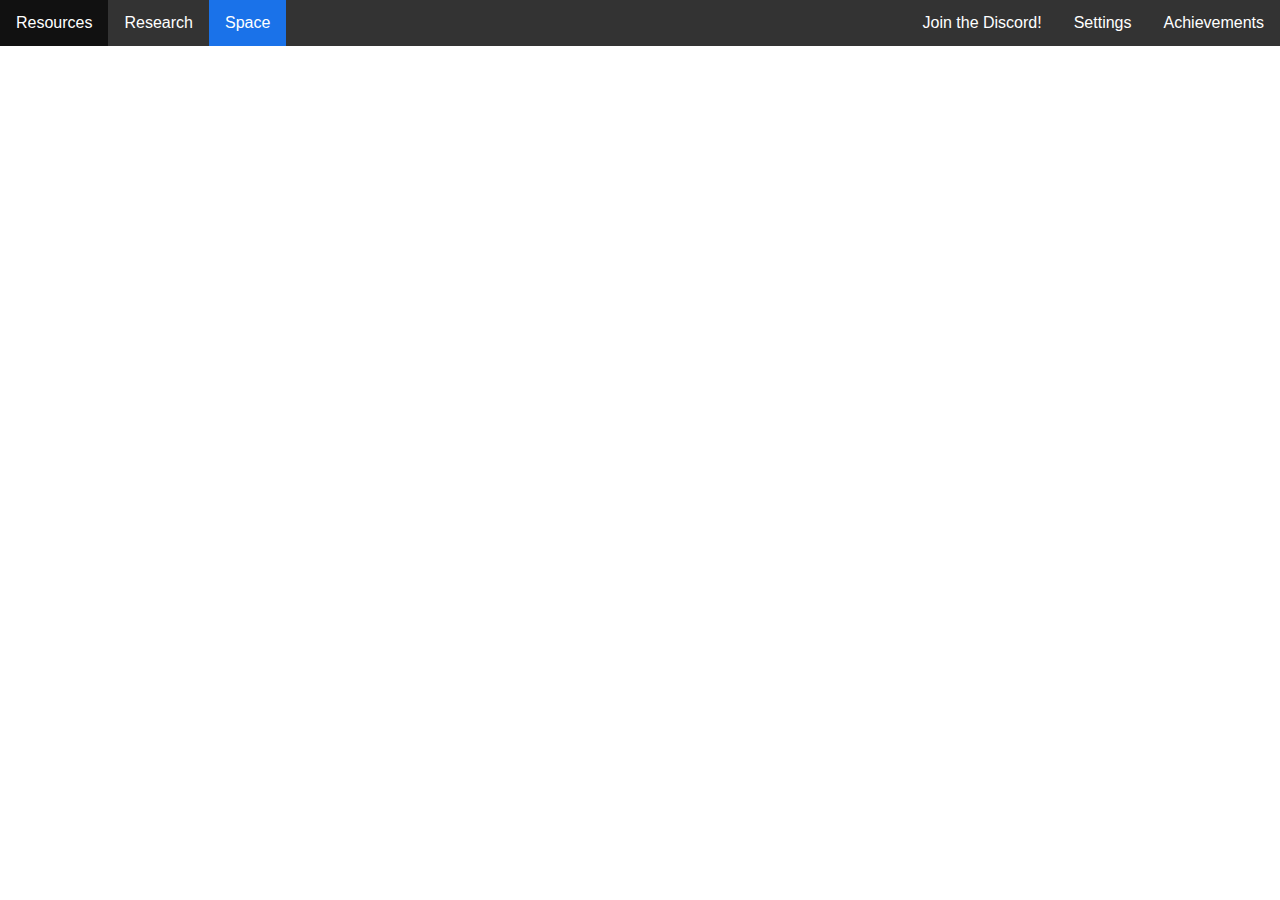
<file: achievements.html>
<!DOCTYPE html>
<html>
	<head>
		<title>I. Stellar & Co. - Settings</title>
		<style>
			ul {
				list-style-type: none;
				margin: 0px;
				padding: 0;
				overflow: hidden;
				background-color: #333;
				position: fixed;
				top: 0;
				width: 100%;
				font-weight: normal;
			}
			li {
				float: left;
			}
			li a {
				display: block;
				color: white;
				text-align: center;
				padding: 14px 16px;
				text-decoration: none;
			}
			li a:hover:not(.active) {
				background-color: #111;
			}
			.active {
				background-color: #1A72E9;
			}
			.load {
				text-align: center;
			}
			button1:focus {outline:0;}
			button:focus {outline:0;}
			body {
				color: #1A72E9;
				font-weight: 1000;
				font-family: sans-serif;
				position: relative;
				left: -8px;
			}
			button {
				background-color: #1A72E9;
				color: white;
				margin: 5px;
				transition-duration: 0.5s;
				border-radius: 12px;
				border: 2px solid #1A72E9;
				padding: 10px 15px;
			}
			button:hover {
				background-color: white;
				color: #1A72E9;
				box-shadow: 0 12px 16px 0 rgba(0,0,0,0.24), 0 17px 50px 0 rgba(0,0,0,0.19);
			}
			.button1 {
				background-color: #1A72E9;
				color: white;
				margin: 5px;
				transition-duration: 0.5s;
				border-radius: 12px;
				border: 2px solid #1A72E9;
				padding: 10px 15px;
			}
			.button1:hover {
				background-color: white;
				color: #1A72E9;
				box-shadow: 0 12px 16px 0 rgba(0,0,0,0.24), 0 17px 50px 0 rgba(0,0,0,0.19);
			}
			.button1 span {
				cursor: pointer;
				display: inline-block;
				position: relative;
				transition-duration: 0.5s;
			}
			.button1 span:after {
				content: '\00bb';
				position: absolute;
				opacity: 0;
				top: 0;
				right: -20px;
			}

			.button1:hover span {
				padding-right: 25px;
				transition-duration: 0.5s;
			}

			.button1:hover span:after {
				opacity: 1;
				right: 0;
			}
			.game {
				top: 50px;
				position: relative;
			}
		</style>
	</head>
	<body>
    		<div id="nav">
			<ul>
				<li><a href="/JS-Clicker/index.html">Resources</a></li>
				<li><a href="/JS-Clicker/research.html">Research</a></li>
				<li><a class="active" href="/JS-Clicker/space.html">Space</a></li>
				<li style="float:right"><a href="/JS-Clicker/achievements.html">Achievements</a></li>
				<li style="float:right"><a href="/JS-Clicker/settings.html">Settings</a></li>
				<li style="float:right"><a href="#about">Join the Discord!</a></li>
			</ul>
		</div>
	</body>
</html>
</file>
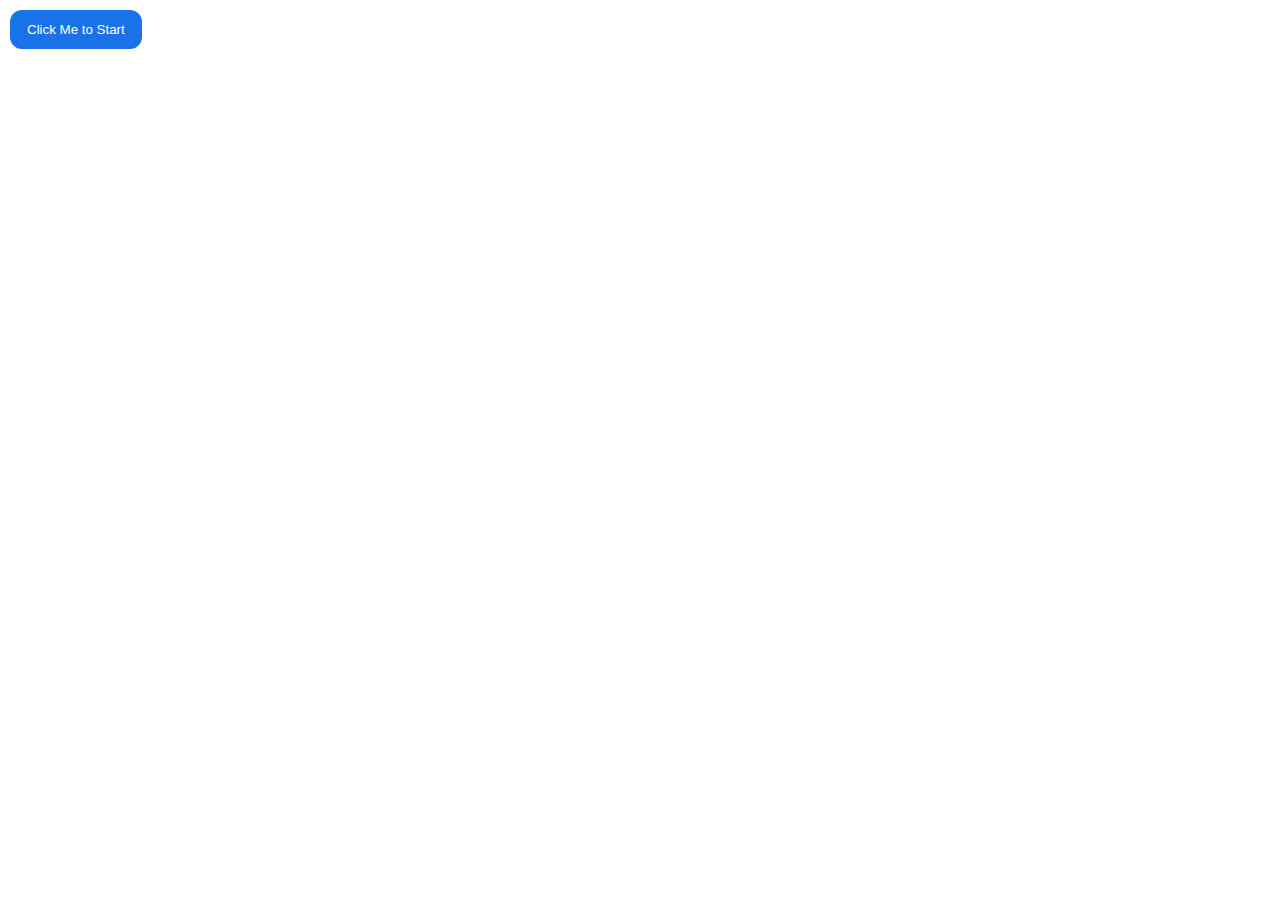
<file: JS Clicker.html>
<!DOCTYPE html>
<html>
	<head>
		<title>Click This</title>
		<style>
			button1:focus {outline:0;}
			button:focus {outline:0;}
			body {
				color: #1A72E9;
				margin: 5px;
				font-weight: 1000;
				font-family: sans-serif;
			}
			button {
				background-color: #1A72E9;
				color: white;
				margin: 5px;
				transition-duration: 0.5s;
				border-radius: 12px;
				border: 2px solid #1A72E9;
				padding: 10px 15px;
			}
			button:hover {
				background-color: white;
				color: #1A72E9;
				box-shadow: 0 12px 16px 0 rgba(0,0,0,0.24), 0 17px 50px 0 rgba(0,0,0,0.19);
			}
			.button1 {
				background-color: #1A72E9;
				color: white;
				margin: 5px;
				transition-duration: 0.5s;
				border-radius: 12px;
				border: 2px solid #1A72E9;
				padding: 10px 15px;
			}
			.button1:hover {
				background-color: white;
				color: #1A72E9;
				box-shadow: 0 12px 16px 0 rgba(0,0,0,0.24), 0 17px 50px 0 rgba(0,0,0,0.19);
			}
			.button1 span {
				cursor: pointer;
				display: inline-block;
				position: relative;
				transition-duration: 0.5s;
			}
			.button1 span:after {
				content: '\00bb';
				position: absolute;
				opacity: 0;
				top: 0;
				right: -20px;
			}

			.button1:hover span {
				padding-right: 25px;
				transition-duration: 0.5s;
			}

			.button1:hover span:after {
				opacity: 1;
				right: 0;
			}
		</style>
	</head>
	<body>
		<div id="nav">
			<nav>
			</nav>
		</div>
		<button class="button1" id="btn" onclick="load()"><span>Click Me to Start</span></button>
		<div id="sellcoal"></div>
		<div id="makeiron"></div>
		<div id="selliron"></div>
		<div id="makecopper"></div>
		<div id="sellcopper"></div>
		<div id="coal"></div>
		<div id="coins"></div>
		<div id="iron"></div>
		<div id="copper"></div>
		<script>
			var btn = document.getElementById("btn");
			var x;
			var copper = 0;
			var coppervalue;
			var divcopper = document.getElementById("copper");
			var divmakeiron = document.getElementById("makeiron");
			var divcoins = document.getElementById("coins");
			var divcoal = document.getElementById("coal");
			var coal = 0;
			var sellcopperbutton = false;
			var genironbutton1 = false;
			var genironbutton = false;
			var makeironbutton = false;
			var coalCanSell = false;
			var btn1;
			var makecopperbutton = false;
			var gencopperbutton = false;
			var gencopperbutton1 = false;
			var copperCanSell = false;
			var divmakecopper = document.getElementById("makecopper");
			var divsellcopper = document.getElementById("sellcopper");
			var sellironbutton = false;
			var divselliron = document.getElementById("selliron");
			var diviron = document.getElementById("iron")
			var sellcoalbutton = false
			var coins = 0;
			var iron = 0;
			var ironCanSell = false;
			var coalvalue;
			var divsellcoal = document.getElementById("sellcoal");
			var bt1;
			var onclick1;
			function load() {
				btn.innerHTML = "Gain 1 Coal Ore";
				x = btn.attributes[2];
				x.value = "coalOre()";
				divcoal.innerHTML = "Coal: 0";
				divcoins.innerHTML = "Coins: 0";
			}
			function update() {
				if (coal > 9) {
					coalCanSell = true;
				}
				if (coalCanSell == true) {
					if (sellcoalbutton == false) {
						btn1 = document.createElement("BUTTON");
						btn1.innerHTML = "Sell Coal";
						divsellcoal.appendChild(btn1);
						bt1 = divsellcoal.getElementsByTagName("BUTTON")[0];
						onclick1 = document.createAttribute("onclick");
						onclick1.value = "sellCoal()";
						bt1.setAttributeNode(onclick1);
						sellcoalbutton = true;
					}
				}
				if (coins > 19) {
					if (makeironbutton == false) {
						makeironbutton = true;
						btn3 = document.createElement("BUTTON");
						btn3.innerHTML = "Unlock Iron Production: 100 Coins";
						divmakeiron.appendChild(btn3);
						bt3 = divmakeiron.getElementsByTagName("BUTTON")[0];
						onclick3 = document.createAttribute("onclick");
						onclick3.value = "boughtIronProduction()";
						bt3.setAttributeNode(onclick3);
					}
				}
				if (coins > 109) {
					if (makecopperbutton == false) {
						makecopperbutton = true;
						btn7 = document.createElement("BUTTON");
						btn7.innerHTML = "Unlock Copper Production: 500 Coins";
						divmakecopper.appendChild(btn7);
						bt7 = divmakecopper.getElementsByTagName("BUTTON")[0];
						onclick7 = document.createAttribute("onclick");
						onclick7.value = "boughtCopperProduction()";
						bt7.setAttributeNode(onclick7);
					}
				}
				if (iron > 9) {
					ironCanSell = true;
				}
				if (copper > 9) {
					copperCanSell = true;
				}
				if (genironbutton == true) {
					if (genironbutton1 == false) {
						btn4 = document.createElement("BUTTON");
						btn4.innerHTML = "Gain 1 Iron Ore";
						divmakeiron.appendChild(btn4);
						bt4 = divmakeiron.getElementsByTagName("BUTTON")[0];
						onclick4 = document.createAttribute("onclick");
						onclick4.value = "ironOre()";
						bt4.setAttributeNode(onclick4);
						genironbutton1 = true;
					}
				}
				if (gencopperbutton == true) {
					if (gencopperbutton1 == false) {
						btn5 = document.createElement("BUTTON");
						btn5.innerHTML = "Gain 1 Copper Ore";
						divmakecopper.appendChild(btn5);
						bt5 = divmakecopper.getElementsByTagName("BUTTON")[0];
						onclick5 = document.createAttribute("onclick");
						onclick5.value = "copperOre()";
						bt5.setAttributeNode(onclick5);
						gencopperbutton1 = true;
					}
				}
				if (ironCanSell == true) {
					if (sellironbutton == false) {
						btn2 = document.createElement("BUTTON");
						btn2.innerHTML = "Sell Iron";
						divselliron.appendChild(btn2);
						bt2 = divselliron.getElementsByTagName("BUTTON")[0];
						onclick2 = document.createAttribute("onclick");
						onclick2.value = "sellIron()";
						bt2.setAttributeNode(onclick2);
						sellironbutton = true;
					}
				}
				if (copperCanSell == true) {
					if (sellcopperbutton == false) {
						btn6 = document.createElement("BUTTON");
						btn6.innerHTML = "Sell Copper";
						divsellcopper.appendChild(btn6);
						bt6 = divsellcopper.getElementsByTagName("BUTTON")[0];
						onclick6 = document.createAttribute("onclick");
						onclick6.value = "sellCopper()";
						bt6.setAttributeNode(onclick6);
						sellcopperbutton = true;
					}
				}
				ironvalue = iron * 2;
				coppervalue = copper * 5;
				coalvalue = coal * 0.5;
				resourcevalue = coalvalue + ironvalue + coppervalue;
			}
			update()
			function coalOre() {
				coal++;
				divcoal.innerHTML = "Coal: " + coal;
				update()
			}
			function ironOre() {
				iron++;
				diviron.innerHTML = "Iron Ore: " + iron;
				update()
			}
			function copperOre() {
				copper++;
				divcopper.innerHTML = "Copper Ore: " + copper;
				update()
			}
			function sellCoal() {
				coalvalue = coal * 0.5;
				resourcevalue = coalvalue + ironvalue;
				coins = coins + resourcevalue;
				coal = coal - coal;
				divcoal.innerHTML = "Coal: " + coal;
				divcoins.innerHTML = "Coins: " + coins;
				update()
			}
			function sellIron() {
				coins = coins + resourcevalue;
				iron = iron - iron;
				diviron.innerHTML = "Iron Ore: " + iron;
				divcoins.innerHTML = "Coins: " + coins;
				update()
			}
			function sellCopper() {
				coins = coins + resourcevalue;
				copper = copper - copper;
				divcopper.innerHTML = "Copper Ore: " + copper;
				divcoins.innerHTML = "Coins: " + coins;
				update()
			}
			function boughtIronProduction() {
				if ( coins < 100) {
					alert("You don't have enough coins!")
				}
				if (coins > 99) {
					genironbutton = true;
					divmakeiron.removeChild(divmakeiron.childNodes[0]);
					coins = coins - 100;
					divcoins.innerHTML = "Coins: " + coins;
					update()
				}
			}
			function boughtCopperProduction() {
				if ( coins < 500) {
					alert("You don't have enough coins!")
				}
				if (coins > 499) {
					gencopperbutton = true;
					divmakecopper.removeChild(divmakecopper.childNodes[0]);
					coins = coins - 500;
					divcoins.innerHTML = "Coins: " + coins;
					update()
				}
			}
		</script>
	</body>
</html>
</file>
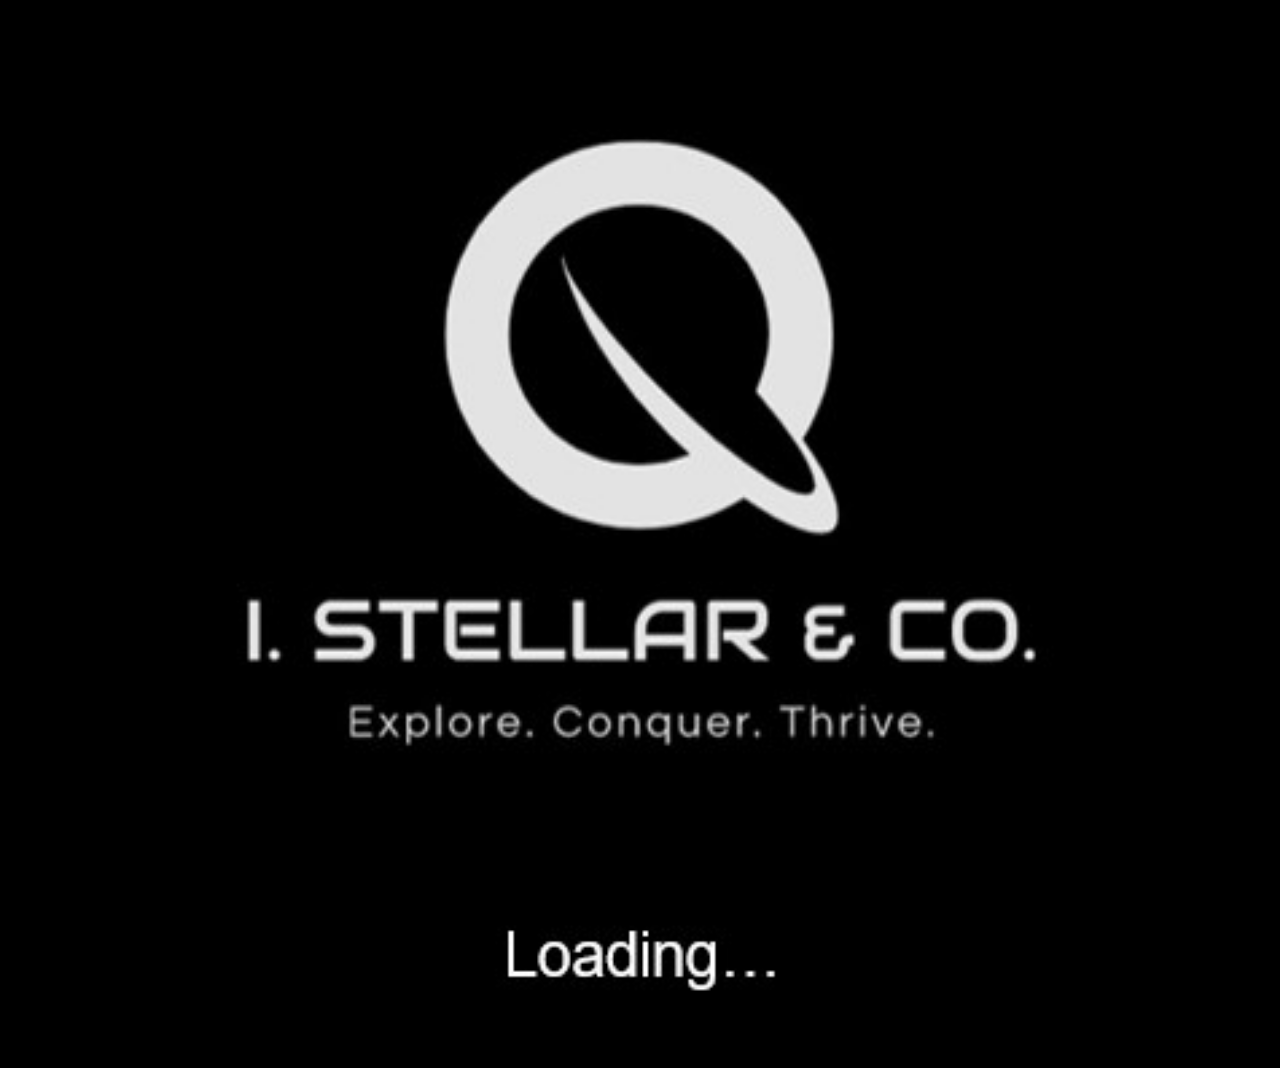
<file: resources.html>
<!DOCTYPE html>
<html>
	<head>
		<link rel="shortcut icon" href="/JS-Clicker/favicon.ico" type="image/x-icon">
		<title>I. Stellar & Co. - Resources</title>
		<script src="https://ajax.googleapis.com/ajax/libs/jquery/3.5.1/jquery.min.js"></script>
		<style>
			* {
				box-sizing: border-box;
			}
			ul {
				list-style-type: none;
				margin: 0px;
				padding: 0;
				overflow: hidden;
				background-color: #333;
				position: fixed;
				top: 0;
				width: 100%;
				font-weight: normal;
			}
			li {
				float: left;
			}
			li a {
				display: block;
				color: white;
				text-align: center;
				padding: 14px 16px;
				text-decoration: none;
			}
			li a:hover:not(.active) {
				background-color: #111;
			}
			.active {
				background-color: #1A72E9;
			}
			.load {
				
			}
			button1:focus {outline:0;}
			button:focus {outline:0;}
			html {
				color: rgb(26, 115, 232);
				font-weight: 1000;
				font-family: sans-serif;
				position: relative;
				left: 0px;
				right: -8px;
				margin: 0px;
				max-width: 100%;
				max-height: 100%;
				width: 100%;
				height: 100%;
			}
			button {
				background-color: #1A72E9;
				color: white;
				margin-bottom: 5px;
				transition-duration: 0.5s;
				border-radius: 12px;
				border: 2px solid #1A72E9;
				padding: 10px 15px;
			}
			button:hover {
				background-color: white;
				color: #1A72E9;
				box-shadow: 0 12px 16px 0 rgba(0,0,0,0.24), 0 17px 50px 0 rgba(0,0,0,0.19);
			}
			body {
				margin: 0px;
			}
			.button1 {
				background-color: #1A72E9;
				color: white;
				margin-bottom: 5px;
				transition-duration: 0.5s;
				border-radius: 12px;
				border: 2px solid #1A72E9;
				padding: 10px 15px;
			}
			.button1:hover {
				background-color: white;
				color: #1A72E9;
				box-shadow: 0 12px 16px 0 rgba(0,0,0,0.24), 0 17px 50px 0 rgba(0,0,0,0.19);
			}
			.button1 span {
				cursor: pointer;
				display: inline-block;
				position: relative;
				transition-duration: 0.5s;
			}
			.button1 span:after {
				content: '\00bb';
				position: absolute;
				opacity: 0;
				top: 0;
				right: -20px;
			}

			.button1:hover span {
				padding-right: 25px;
				transition-duration: 0.5s;
			}

			.button1:hover span:after {
				opacity: 1;
				right: 0;
			}
			.game {
				position: relative;
				top: 46px;
				margin: 8px;
			}
		</style>
	</head>
	<body>
		<div id="container">
			<div id="load">
				<img class="load" height="100%" width="100%" src="https://lvoz2.github.io/JS-Clicker/I.%20Stellar%20&%20Co.%20-%20Loading.jpg" alt="Loading..."></img>
			</div>
			<div id="nav">
			</div>
			<div id="Game" class="game">
				<div id="btn"></div>
				<div id="makecoal"></div>
				<div id="sellcoal"></div>
				<div id="buyiron"></div>
				<div id="makeiron"></div>
				<div id="selliron"></div>
				<div id="buycopper"></div>
				<div id="makecopper"></div>
				<div id="sellcopper"></div>
				<div id="buyrubber"></div>
				<div id="makerubber"></div>
				<div id="sellrubber"></div>
				<div id="coal"></div>
				<div id="iron"></div>
				<div id="copper"></div>
				<div id="rubber"></div>
				<div id="coins"></div>
			</div>
		</div>
		<script>
			var btn = document.getElementById("btn");
			var x;
			var rubbervalue;
			var copper = 0;
			var sellrubberbutton;
			var makeironbuttonclickedsuccess;
			var makecopperbuttonclickedsuccess;
			var makerubberbuttonclickedsuccess;
			var coppervalue;
			var divload = document.getElementById("load");
			var divcopper = document.getElementById("copper");
			var divrubber = document.getElementById("rubber");
			var divmakeiron = document.getElementById("makeiron");
			var divcoins = document.getElementById("coins");
			var divcoal = document.getElementById("coal");
			var coal = 0;
			var checking;
			var sellcopperbutton;
			var genironbutton1;
			var genironbutton;
			var makeironbutton;
			var coalCanSell;
			var btn1;
			var workers;
			var miners;
			var scientists;
			var financial;
			var readyiron;
			var readycopper;
			var readyrubber;
			var rubber = 0;
			var makecopperbutton;
			var gencopperbutton;
			var gencopperbutton1;
			var copperCanSell;
			var divmakecopper = document.getElementById("makecopper");
			var divsellcopper = document.getElementById("sellcopper");
			var divbuyiron = document.getElementById("buyiron");
			var divbuycopper = document.getElementById("buycopper");
			var divbuyrubber = document.getElementById("buyrubber");
			var makerubberbutton;
			var divnav = document.getElementById("nav");
			var genrubberbutton;
			var genrubberbutton1;
			var rubberCanSell;
			var divmakerubber = document.getElementById("makerubber");
			var divsellrubber = document.getElementById("sellrubber");
			var sellironbutton;
			var divselliron = document.getElementById("selliron");
			var diviron = document.getElementById("iron")
			var sellcoalbutton;
			var coins = 0;
			var iron = 0;
			var ironCanSell;
			var coalvalue;
			var divsellcoal = document.getElementById("sellcoal");
			var bt1;
			var onclick1;
			var coinfile;
			var coalfile;
			var ironfile;
			var copperfile;
			var rubberfile;
			$(document).ready(function(){
				doStart()
			})
			function check() {
				coalvisible = document.getElementById("coal").innerHTML;
				currentcoal = "Coal: " + coal;
				if (coalvisible != currentcoal) {
					reset()
					console.log("Resetting...");
				}
				coinsvisible = document.getElementById("coins").innerHTML;
				currentcoins = "Coins: " + coins;
				if (coinsvisible != currentcoins) {
					reset()
					console.log("Resetting...");
				}
				ironvisible = document.getElementById("iron").innerHTML;
				currentiron = "Iron: " + iron;
				if (ironvisible != currentiron) {
					if (makeironbuttonclickedsuccess == true) {
						reset()
						console.log("Resetting...");
					}
					if (makeironbuttonclickedsuccess != true) {
						iron = 0;
					}
				}
				coppervisible = document.getElementById("copper").innerHTML;
				currentcopper = "Copper: " + copper;
				if (coppervisible != currentcopper) {
					if (makecopperbuttonclickedsuccess == true) {
						reset()
						console.log("Resetting...");
					}
					if (makecopperbuttonclickedsuccess != true) {
						copper = 0;
					}
				}
				rubbervisible = document.getElementById("rubber").innerHTML;
				currentrubber = "Rubber: " + rubber;
				if (rubbervisible != currentrubber) {
					if (makerubberbuttonclickedsuccess == true) {
						reset()
						console.log("Resetting...");
					}
					if (makerubberbuttonclickedsuccess != true) {
						rubber = 0;
					}
				}
				savetofile()
				
			}
			function doStart() {
				setTimeout(gameStart, 2500);
				console.log("Started");
			}
			function reset() {
				localStorage.clear()
				btn.innerHTML = '<button class="button" onclick="coalOre()">Gain 1 Coal Ore</button>';
				divcopper.innerHTML = "";
				divrubber.innerHTML = "";
				divmakeiron.innerHTML = "";
				divcoins.innerHTML = "Coins: 0";
				divcoal.innerHTML = "Coal: 0";
				divmakecopper.innerHTML = "";
				divsellcopper.innerHTML = "";
				divbuyiron.innerHTML = "";
				divbuycopper.innerHTML = "";
				divbuyrubber.innerHTML = "";
				divmakerubber.innerHTML = "";
				divsellrubber.innerHTML = "";
				divselliron.innerHTML = "";
				diviron.innerHTML = "";
				divsellcoal.innerHTML = "";
				alternate()
			}
			function gameStart() {
				savefile = localStorage.getItem("save");
				divload.innerHTML = "";
				divnav.innerHTML = '<ul><li><a class="active" href="/JS-Clicker/index.html">Resources</a></li><li><a href="/JS-Clicker/research.html">Research</a></li><li><a href="/JS-Clicker/space.html">Space</a></li><li style="float:right"><a href="/JS-Clicker/achievements.html">Achievements</a></li><li style="float:right"><a href="/JS-Clicker/settings.html">Settings</a></li><li style="float:right"><a href="https://discord.gg/4zvyXpS">Join the Discord!</a></li></ul>';
				savefile = atob(savefile);
				if (savefile != "2") {
					alternate()
				}
				if (savefile == "2") {
					find()
				}
			}
			function find() {
				coinfile = localStorage.getItem('coins');
				coalfile = localStorage.getItem('coal');
				ironfile = localStorage.getItem('iron');
				copperfile = localStorage.getItem('copper');
				rubberfile = localStorage.getItem('rubber');
				coalCanSellfile = localStorage.getItem('coalCanSell');
				gencopperbuttonfile = localStorage.getItem('gencopperbutton');
				copperCanSellfile = localStorage.getItem('copperCanSell');
				rubberCanSellfile = localStorage.getItem('rubberCanSell');
				genrubberbuttonfile = localStorage.getItem('genrubberbutton');
				genironbuttonfile = localStorage.getItem('genironbutton');
				ironCanSellfile = localStorage.getItem('ironCanSell');
				makeironbuttonclickedsuccessfile = localStorage.getItem('makeironbuttonclickedsuccess');
				makecopperbuttonclickedsuccessfile = localStorage.getItem('makecopperbuttonclickedsuccess');
				makerubberbuttonclickedsuccessfile = localStorage.getItem('makerubberbuttonclickedsuccess');
				coinfile = atob(coinfile);
				coalfile = atob(coalfile);
				ironfile = atob(ironfile);
				copperfile = atob(copperfile);
				rubberfile = atob(rubberfile);
				coalCanSell = atob(coalCanSellfile);
				copperCanSell = atob(copperCanSellfile);
				rubberCanSell = atob(rubberCanSellfile);
				ironCanSell = atob(ironCanSellfile);
				genironbutton = atob(genironbuttonfile);
				gencopperbutton = atob(gencopperbuttonfile);
				genrubberbutton = atob(genrubberbuttonfile);
				makerubberbuttonclickedsuccess = atob(makerubberbuttonclickedsuccessfile);
				makeironbuttonclickedsuccess = atob(makeironbuttonclickedsuccessfile);
				makecopperbuttonclickedsuccess = atob(makecopperbuttonclickedsuccessfile);
				coalCanSell = (coalCanSell == "true");
				copperCanSell = (copperCanSell == "true");
				rubberCanSell = (rubberCanSell == "true");
				ironCanSell = (ironCanSell == "true");
				genironbutton = (genironbutton == "true");
				gencopperbutton = (gencopperbutton == "true");
				genrubberbutton = (genrubberbutton == "true");
				makerubberbuttonclickedsuccess = (makerubberbuttonclickedsuccess == "true");
				makeironbuttonclickedsuccess = (makeironbuttonclickedsuccess == "true");
				makecopperbuttonclickedsuccess = (makecopperbuttonclickedsuccess == "true");
				coins = parseInt(coinfile);
				coal = parseInt(coalfile);
				iron = parseInt(ironfile);
				copper = parseInt(copperfile);
				rubber = parseInt(rubberfile);
				sellironbutton = false;
				sellcoalbutton = false;
				sellcopperbutton = false;
				sellrubberbutton = false;
				genrubberbutton1 = false;
				gencopperbutton1 = false;
				genironbutton1 = false;
				makeironbutton = false;
				makecoalbutton = false;
				makecopperbutton = false;
				makerubberbutton = false;
				load()
			}
			function alternate() {
				coal = 0;
				coins = 0;
				iron = 0;
				copper = 0;
				rubber = 0;
				ironCanSell = false;
				genrubberbutton = false;
				rubberCanSell = false;
				copperCanSell = false;
				gencopperbutton = false;
				coalCanSell = false;
				genironbutton = false;
				sellironbutton = false;
				sellcoalbutton = false;
				makerubberbutton = false;
				makeironbutton = false;
				sellcopperbutton = false;
				genrubberbutton1 = false;
				gencopperbutton1 = false;
				readyiron = false;
				makecoalbutton = false;
				readycopper = false;
				readyrubber = false;
				makecopperbutton = false;
				makeironbuttonclickedsuccess = false;
				makecopperbuttonclickedsuccess = false;
				makerubberbuttonclickedsuccess = false;
				genironbutton1 = false;
				load()
			}
			function coalAuto() {
				if (coalMiners != 0) {
					coal = coal + 1;
				}
				divcoal = "Coal: " + coal;
				coalSpeed = 1000 / coalMiners;
				setTimeout(coalAuto, coalSpeed); 
			}
			function load() {
				btn.innerHTML = '<button class="button" onclick="coalOre()">Gain 1 Coal Ore</button>';
				checking = setInterval(check, 10);
				divcoal.innerHTML = "Coal: " + coal;
				divcoins.innerHTML = "Coins: " + coins;
				update()
			}
			function update() {
				if (coins > 39) {
					readyiron = true;
				}
				if (coins > 999) {
					readyrubber = true;
				}
				if (coins > 199) {
					readycopper = true;
				}
				if (genironbutton == true) {
					diviron.innerHTML = "Iron: " + iron;
				}
				if (gencopperbutton == true) {
					divcopper.innerHTML = "Copper: " + copper;
				}
				if (genrubberbutton == true) {
					divrubber.innerHTML = "Rubber: " + rubber;
				}
				if (coal > 9) {
					coalCanSell = true;
				}
				if (coalCanSell == true) {
					if (sellcoalbutton == false) {
						btn1 = document.createElement("BUTTON");
						btn1.innerHTML = "Sell Coal";
						divsellcoal.appendChild(btn1);
						bt1 = divsellcoal.getElementsByTagName("BUTTON")[0];
						onclick1 = document.createAttribute("onclick");
						onclick1.value = "sellCoal()";
						bt1.setAttributeNode(onclick1);
						sellcoalbutton = true;
					}
				}
				if (readyiron == true) {
					if (makeironbutton == false) {
						if (makeironbuttonclickedsuccess == false) {
							makeironbutton = true;
							btn3 = document.createElement("BUTTON");
							btn3.innerHTML = "Unlock Iron Production: 200 Coins";
							divbuyiron.appendChild(btn3);
							bt3 = divbuyiron.getElementsByTagName("BUTTON")[0];
							onclick3 = document.createAttribute("onclick");
							onclick3.value = "boughtIronProduction()";
							bt3.setAttributeNode(onclick3);
						}
					}
				}
				if (readyrubber == true) {
					if (makerubberbutton == false) {
						if (makerubberbuttonclickedsuccess == false) {
							makerubberbutton = true;
							btn8 = document.createElement("BUTTON");
							btn8.innerHTML = "Unlock Rubber Production: 3000 Coins";
							divbuyrubber.appendChild(btn8);
							bt8 = divbuyrubber.getElementsByTagName("BUTTON")[0];
							onclick8 = document.createAttribute("onclick");
							onclick8.value = "boughtRubberProduction()";
							bt8.setAttributeNode(onclick8);
						}
					}
				}
				if (readycopper == true) {
					if (makecopperbutton == false) {
						if (makecopperbuttonclickedsuccess == false) {
							makecopperbutton = true;
							btn7 = document.createElement("BUTTON");
							btn7.innerHTML = "Unlock Copper Production: 1000 Coins";
							divbuycopper.appendChild(btn7);
							bt7 = divbuycopper.getElementsByTagName("BUTTON")[0];
							onclick7 = document.createAttribute("onclick");
							onclick7.value = "boughtCopperProduction()";
							bt7.setAttributeNode(onclick7);
						}
					}
				}
				if (iron > 9) {
					ironCanSell = true;
				}
				if (copper > 9) {
					copperCanSell = true;
				}
				if (rubber > 9) {
					rubberCanSell = true;
				}
				if (genironbutton == true) {
					if (genironbutton1 == false) {
						btn4 = document.createElement("BUTTON");
						btn4.innerHTML = "Gain 1 Iron";
						divmakeiron.appendChild(btn4);
						bt4 = divmakeiron.getElementsByTagName("BUTTON")[0];
						onclick4 = document.createAttribute("onclick");
						onclick4.value = "ironOre()";
						bt4.setAttributeNode(onclick4);
						genironbutton1 = true;
					}
				}
				if (gencopperbutton == true) {
					if (gencopperbutton1 == false) {
						divmakecopper.innerHTML = '<button onclick="copperOre()">Gain 1 Copper</button>';
						gencopperbutton1 = true;
					}
				}
				if (genrubberbutton == true) {
					if (genrubberbutton1 == false) {
						divmakerubber.innerHTML = '<button onclick="rubberUp()">Gain 1 Rubber</button>';
						genrubberbutton1 = true;
					}
				}
				if (ironCanSell == true) {
					if (sellironbutton == false) {
						btn2 = document.createElement("BUTTON");
						btn2.innerHTML = "Sell Iron";
						divselliron.appendChild(btn2);
						bt2 = divselliron.getElementsByTagName("BUTTON")[0];
						onclick2 = document.createAttribute("onclick");
						onclick2.value = "sellIron()";
						bt2.setAttributeNode(onclick2);
						sellironbutton = true;
					}
				}
				if (copperCanSell == true) {
					if (sellcopperbutton == false) {
						btn6 = document.createElement("BUTTON");
						btn6.innerHTML = "Sell Copper";
						divsellcopper.appendChild(btn6);
						bt6 = divsellcopper.getElementsByTagName("BUTTON")[0];
						onclick6 = document.createAttribute("onclick");
						onclick6.value = "sellCopper()";
						bt6.setAttributeNode(onclick6);
						sellcopperbutton = true;
					}
				}
				if (rubberCanSell == true) {
					if (sellrubberbutton == false) {
						btn10 = document.createElement("BUTTON");
						btn10.innerHTML = "Sell Rubber";
						divsellrubber.appendChild(btn10);
						bt10 = divsellrubber.getElementsByTagName("BUTTON")[0];
						onclick10 = document.createAttribute("onclick");
						onclick10.value = "sellRubber()";
						bt10.setAttributeNode(onclick10);
						sellrubberbutton = true;
					}
				}
				ironvalue = iron * 4;
				coppervalue = copper * 10;
				coalvalue = coal * 1;
				savetofile()
			}
			function coalOre() {
				coal++;
				divcoal.innerHTML = "Coal: " + coal;
				update()
			}
			function ironOre() {
				iron++;
				diviron.innerHTML = "Iron: " + iron;
				update()
			}
			function copperOre() {
				copper++;
				divcopper.innerHTML = "Copper: " + copper;
				update()
			}
			function rubberUp() {
				rubber++;
				divrubber.innerHTML = "Rubber: " + rubber;
				update()
			}
			function sellCoal() {
				coalvalue = coal * 1;
				coins = coins + coalvalue;
				coal = coal - coal;
				divcoal.innerHTML = "Coal: " + coal;
				divcoins.innerHTML = "Coins: " + coins;
				update()
			}
			function sellIron() {
				ironvalue = iron * 4;
				coins = coins + ironvalue;
				iron = iron - iron;
				diviron.innerHTML = "Iron: " + iron;
				divcoins.innerHTML = "Coins: " + coins;
				update()
			}
			function sellCopper() {
				coppervalue = copper * 10;
				coins = coins + coppervalue;
				copper = copper - copper;
				divcopper.innerHTML = "Copper: " + copper;
				divcoins.innerHTML = "Coins: " + coins;
				update()
			}
			function sellRubber() {
				rubbervalue = rubber * 4;
				coins = coins + rubbervalue;
				rubber = rubber - rubber;
				divrubber.innerHTML = "Rubber: " + rubber;
				divcoins.innerHTML = "Coins: " + coins;
				update()
			}
			function boughtIronProduction() {
				if ( coins < 200) {
					alert("You don't have enough coins!")
				}
				if (coins > 199) {
					genironbutton = true;
                                        makeironbuttonclickedsuccess = true;
					divbuyiron.removeChild(divbuyiron.childNodes[0]);
					coins = coins - 200;
					divcoins.innerHTML = "Coins: " + coins;
					update()
				}
			}
			function boughtCopperProduction() {
				if (coins < 1000) {
					alert("You don't have enough coins!")
				}
				if (coins > 999) {
					gencopperbutton = true;
                                        makecopperbuttonclickedsuccess = true;
					divbuycopper.removeChild(divbuycopper.childNodes[0]);
					coins = coins - 1000;
					divcoins.innerHTML = "Coins: " + coins;
					update()
				}
			}
			function boughtRubberProduction() {
				if (coins < 3000) {
					alert("You don't have enough coins!")
				}
				if (coins > 2999) {
					genrubberbutton = true;
                                        makerubberbuttonclickedsuccess = true;
					divbuyrubber.removeChild(divbuyrubber.childNodes[0]);
					coins = coins - 3000;
					divcoins.innerHTML = "Coins: " + coins;
					update()
				}
			}
			function savetoLS(key, value) {
				lssave = btoa(value);
				localStorage.setItem(key, lssave);
			}
			function savetofile() {
				save = "2";
				savetoLS('coins', coins);
				savetoLS('coal', coal);
				savetoLS('iron', iron);
				savetoLS('copper', copper);
				savetoLS('rubber', rubber);
				savetoLS('genrubberbutton', genrubberbutton);
				savetoLS('gencopperbutton', gencopperbutton);
				savetoLS('genironbutton', genironbutton);
				savetoLS('coalCanSell', coalCanSell);
				savetoLS('ironCanSell', ironCanSell);
				savetoLS('copperCanSell', copperCanSell);
				savetoLS('rubberCanSell', rubberCanSell);
				savetoLS('makeironbuttonclickedsuccess', makeironbuttonclickedsuccess);
				savetoLS('makecopperbuttonclickedsuccess', makecopperbuttonclickedsuccess);
				savetoLS('makerubberbuttonclickedsuccess', makerubberbuttonclickedsuccess);
				savetoLS('readyiron', readyiron);
				savetoLS('readycopper', readycopper);
				savetoLS('readyrubber', readyrubber);
				savetoLS('save', save);
				savetoLS('hi', true);
			}
		</script>
	</body>
</html>
</file>
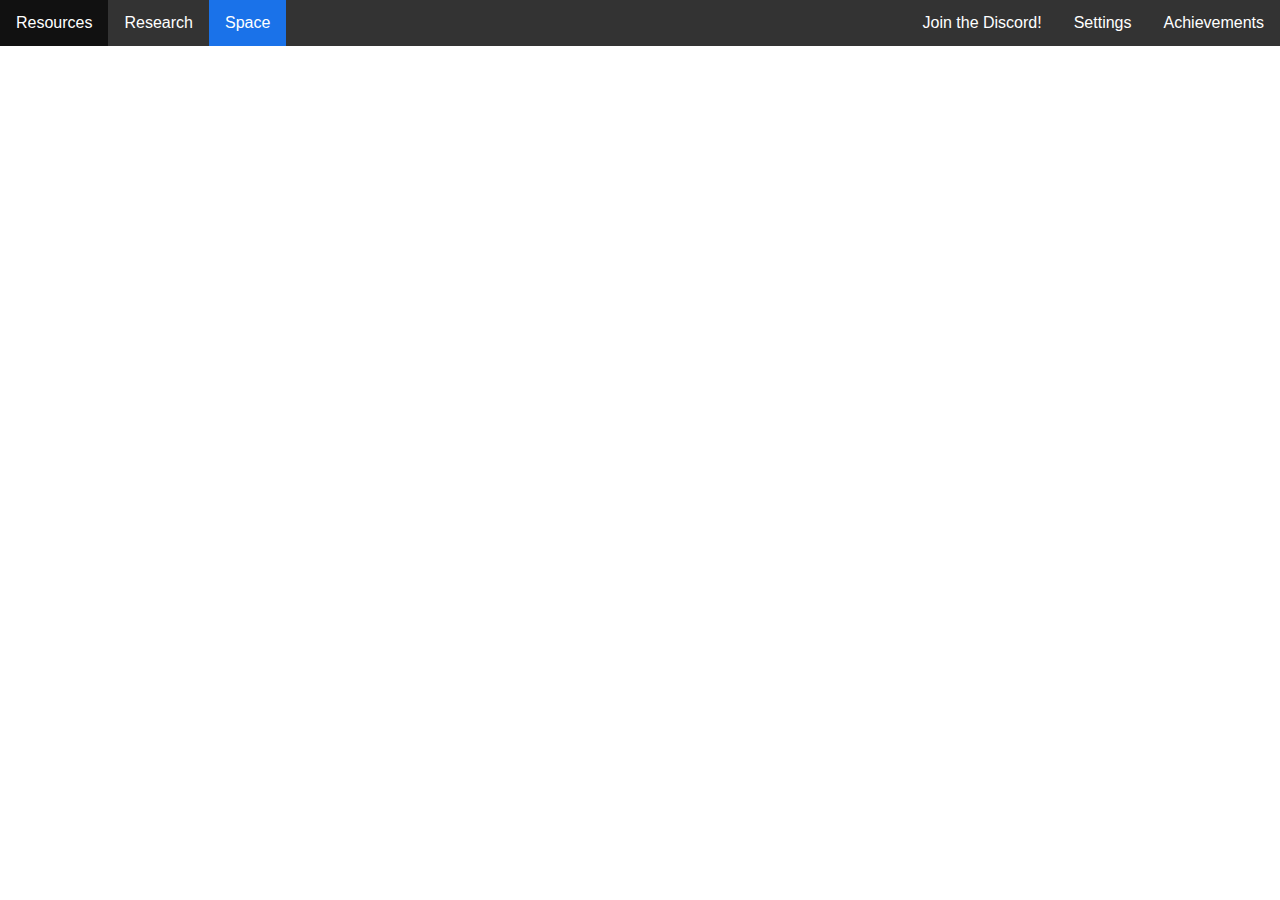
<file: space.html>
<!DOCTYPE html>
<html>
	<head>
		<title>I. Stellar & Co. - Space</title>
		<style>
			ul {
				list-style-type: none;
				margin: 0px;
				padding: 0;
				overflow: hidden;
				background-color: #333;
				position: fixed;
				top: 0;
				width: 100%;
				font-weight: normal;
			}
			li {
				float: left;
			}
			li a {
				display: block;
				color: white;
				text-align: center;
				padding: 14px 16px;
				text-decoration: none;
			}
			li a:hover:not(.active) {
				background-color: #111;
			}
			.active {
				background-color: #1A72E9;
			}
			.load {
				text-align: center;
			}
			button1:focus {outline:0;}
			button:focus {outline:0;}
			body {
				color: #1A72E9;
				font-weight: 1000;
				font-family: sans-serif;
				position: relative;
				left: -8px;
			}
			button {
				background-color: #1A72E9;
				color: white;
				margin: 5px;
				transition-duration: 0.5s;
				border-radius: 12px;
				border: 2px solid #1A72E9;
				padding: 10px 15px;
			}
			button:hover {
				background-color: white;
				color: #1A72E9;
				box-shadow: 0 12px 16px 0 rgba(0,0,0,0.24), 0 17px 50px 0 rgba(0,0,0,0.19);
			}
			.button1 {
				background-color: #1A72E9;
				color: white;
				margin: 5px;
				transition-duration: 0.5s;
				border-radius: 12px;
				border: 2px solid #1A72E9;
				padding: 10px 15px;
			}
			.button1:hover {
				background-color: white;
				color: #1A72E9;
				box-shadow: 0 12px 16px 0 rgba(0,0,0,0.24), 0 17px 50px 0 rgba(0,0,0,0.19);
			}
			.button1 span {
				cursor: pointer;
				display: inline-block;
				position: relative;
				transition-duration: 0.5s;
			}
			.button1 span:after {
				content: '\00bb';
				position: absolute;
				opacity: 0;
				top: 0;
				right: -20px;
			}

			.button1:hover span {
				padding-right: 25px;
				transition-duration: 0.5s;
			}

			.button1:hover span:after {
				opacity: 1;
				right: 0;
			}
			.game {
				top: 50px;
				position: relative;
			}
		</style>
	</head>
	<body>
    		<div id="nav">
			<ul>
				<li><a href="/JS-Clicker/index.html">Resources</a></li>
				<li><a href="/JS-Clicker/research.html">Research</a></li>
				<li><a class="active" href="/JS-Clicker/space.html">Space</a></li>
				<li><a href=""></a></li>
				<li style="float:right"><a href="">Achievements</a></li>
				<li style="float:right"><a href="#about">Settings</a></li>
				<li style="float:right"><a href="#about">Join the Discord!</a></li>
			</ul>
		</div>
	</body>
</html>
</file>
